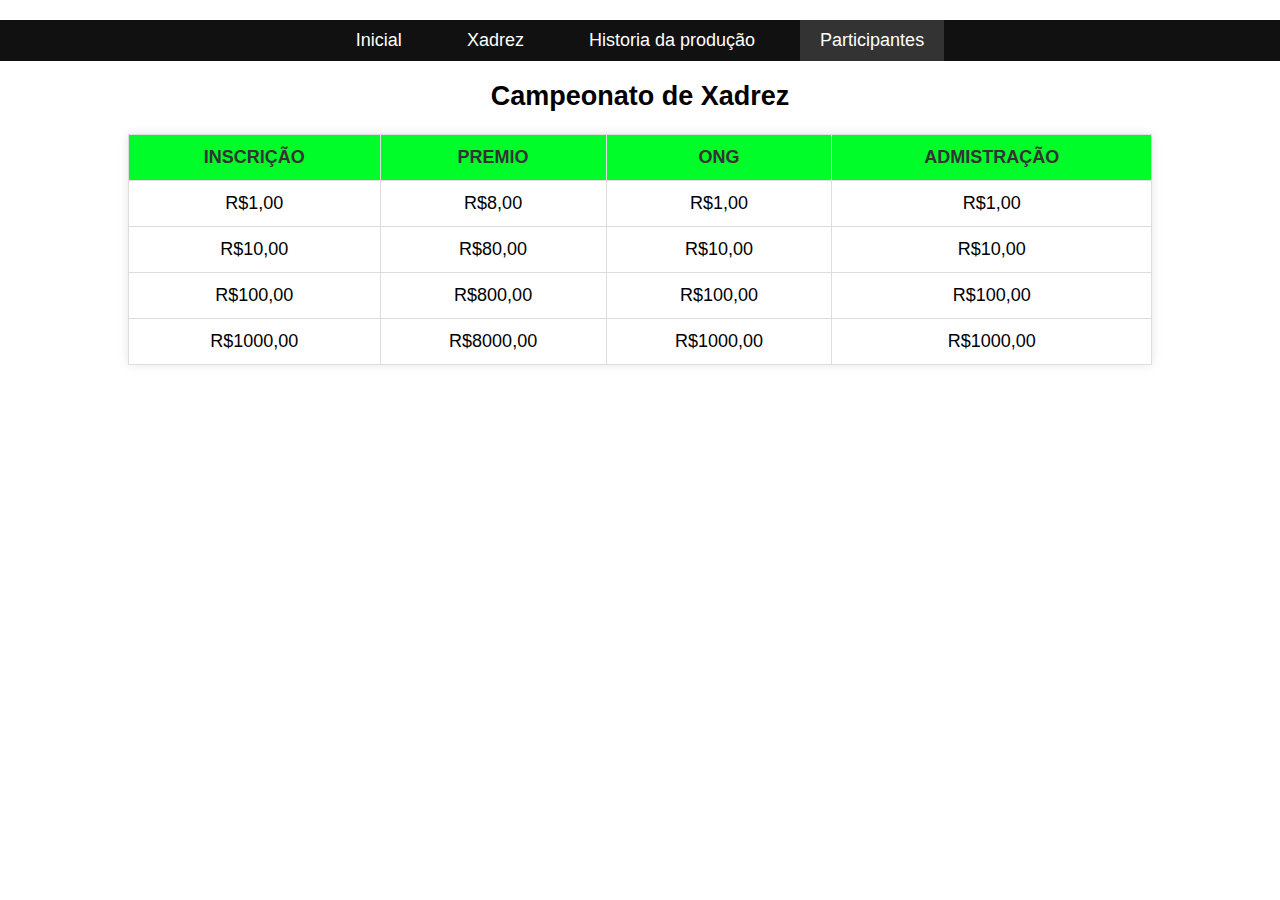
<file: Inscricao.html>
<!DOCTYPE html>
<html lang="pt-BR">

<head>
    <meta charset="UTF-8">
    <meta name="viewport" content="width=device-width, initial-scale=1.0">
    <title>Campeonato de Xadrez</title>
    <link rel="stylesheet" href="./css/inscricao.css">
    <meta name="description"
        content="Inscreva-se no Campeonato de Xadrez 2024. Participe do torneio e dispute prêmios. Cadastre-se agora para garantir sua vaga!">
    <meta name="keywords"
        content="inscrição, campeonato de xadrez, torneio de xadrez, cadastro, inscrição online, xadrez 2024, torneio">
    <meta name="author" content="Rodrigo">
</head>

<body style="font-size: 18px;">
    <div class="navbar-container">
        <ul>
            <li><a href="Index.html">Inicial</a></li>
            <li><a href="Xadrez.html">Xadrez</a></li>
            <li><a href="capitalismo.html">Historia da produção</a></li>
            <li class="dropdown">
                <a class="dropbtn" href="Participante.html">Participantes</a>
                <div class="dropdown-content">
                    <a href="Inscricao.html">Inscrição</a>
                    <a href="Premiacao.html">Premiação</a>
                    <a href="Formulario.html">Formulario</a>
                </div>
            </li>
        </ul>
    </div>
    <h2>Campeonato de Xadrez</h2>

    <table>
        <thead>
            <tr>
                <th>INSCRIÇÃO</th>
                <th>PREMIO</th>
                <th>ONG</th>
                <th>ADMISTRAÇÃO</th>
            </tr>
        </thead>
        <tbody>
            <tr>
                <td>R$1,00</td>
                <td>R$8,00</td>
                <td>R$1,00</td>
                <td>R$1,00</td>
            </tr>
            <tr>
                <td>R$10,00</td>
                <td>R$80,00</td>
                <td>R$10,00</td>
                <td>R$10,00</td>
            </tr>
            <tr>
                <td>R$100,00</td>
                <td>R$800,00</td>
                <td>R$100,00</td>
                <td>R$100,00</td>
            </tr>
            <tr>
                <td>R$1000,00</td>
                <td>R$8000,00</td>
                <td>R$1000,00</td>
                <td>R$1000,00</td>
            </tr>
        </tbody>
    </table>
</body>

</html>
</file>
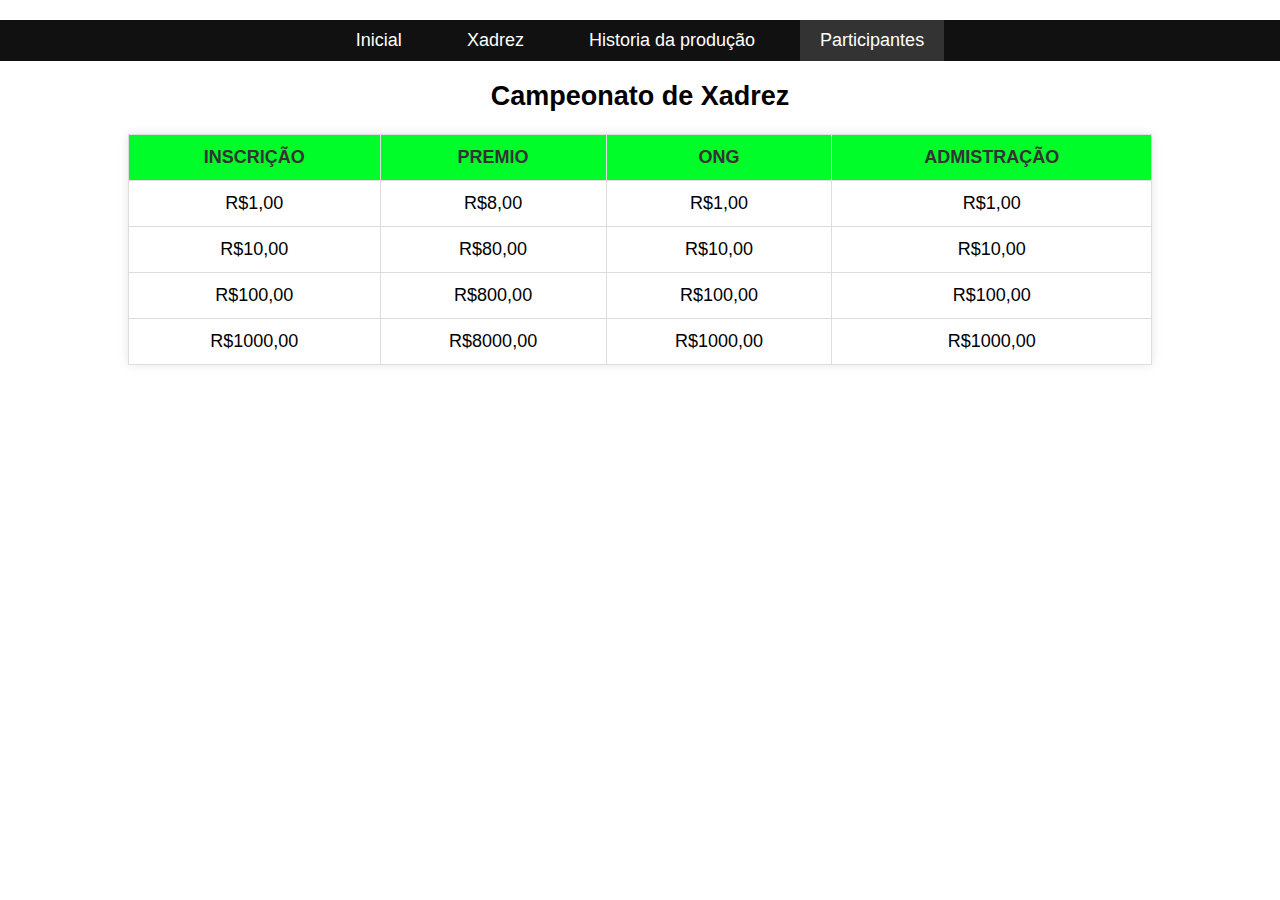
<file: inscricao.html>
<!DOCTYPE html>
<html lang="pt-BR">

<head>
    <meta charset="UTF-8">
    <meta name="viewport" content="width=device-width, initial-scale=1.0">
    <title>Campeonato de Xadrez</title>
    <link rel="stylesheet" href="./css/inscricao.css">
    <meta name="description"
        content="Inscreva-se no Campeonato de Xadrez 2024. Participe do torneio e dispute prêmios. Cadastre-se agora para garantir sua vaga!">
    <meta name="keywords"
        content="inscrição, campeonato de xadrez, torneio de xadrez, cadastro, inscrição online, xadrez 2024, torneio">
    <meta name="author" content="Rodrigo">
</head>

<body style="font-size: 18px;">
    <div class="navbar-container">
        <ul>
            <li><a href="index.html">Inicial</a></li>
            <li><a href="xadrez.html">Xadrez</a></li>
            <li><a href="capitalismo.html">Historia da produção</a></li>
            <li class="dropdown">
                <a class="dropbtn" href="participante.html">Participantes</a>
                <div class="dropdown-content">
                    <a href="inscricao.html">Inscrição</a>
                    <a href="premiacao.html">Premiação</a>
                    <a href="https://forms.gle/LL6PRG2619JqCj5f6">Formulario</a>
                </div>
            </li>
        </ul>
    </div>
    <h2>Campeonato de Xadrez</h2>

    <table>
        <thead>
            <tr>
                <th>INSCRIÇÃO</th>
                <th>PREMIO</th>
                <th>ONG</th>
                <th>ADMISTRAÇÃO</th>
            </tr>
        </thead>
        <tbody>
            <tr>
                <td>R$1,00</td>
                <td>R$8,00</td>
                <td>R$1,00</td>
                <td>R$1,00</td>
            </tr>
            <tr>
                <td>R$10,00</td>
                <td>R$80,00</td>
                <td>R$10,00</td>
                <td>R$10,00</td>
            </tr>
            <tr>
                <td>R$100,00</td>
                <td>R$800,00</td>
                <td>R$100,00</td>
                <td>R$100,00</td>
            </tr>
            <tr>
                <td>R$1000,00</td>
                <td>R$8000,00</td>
                <td>R$1000,00</td>
                <td>R$1000,00</td>
            </tr>
        </tbody>
    </table>
</body>

</html>
</file>
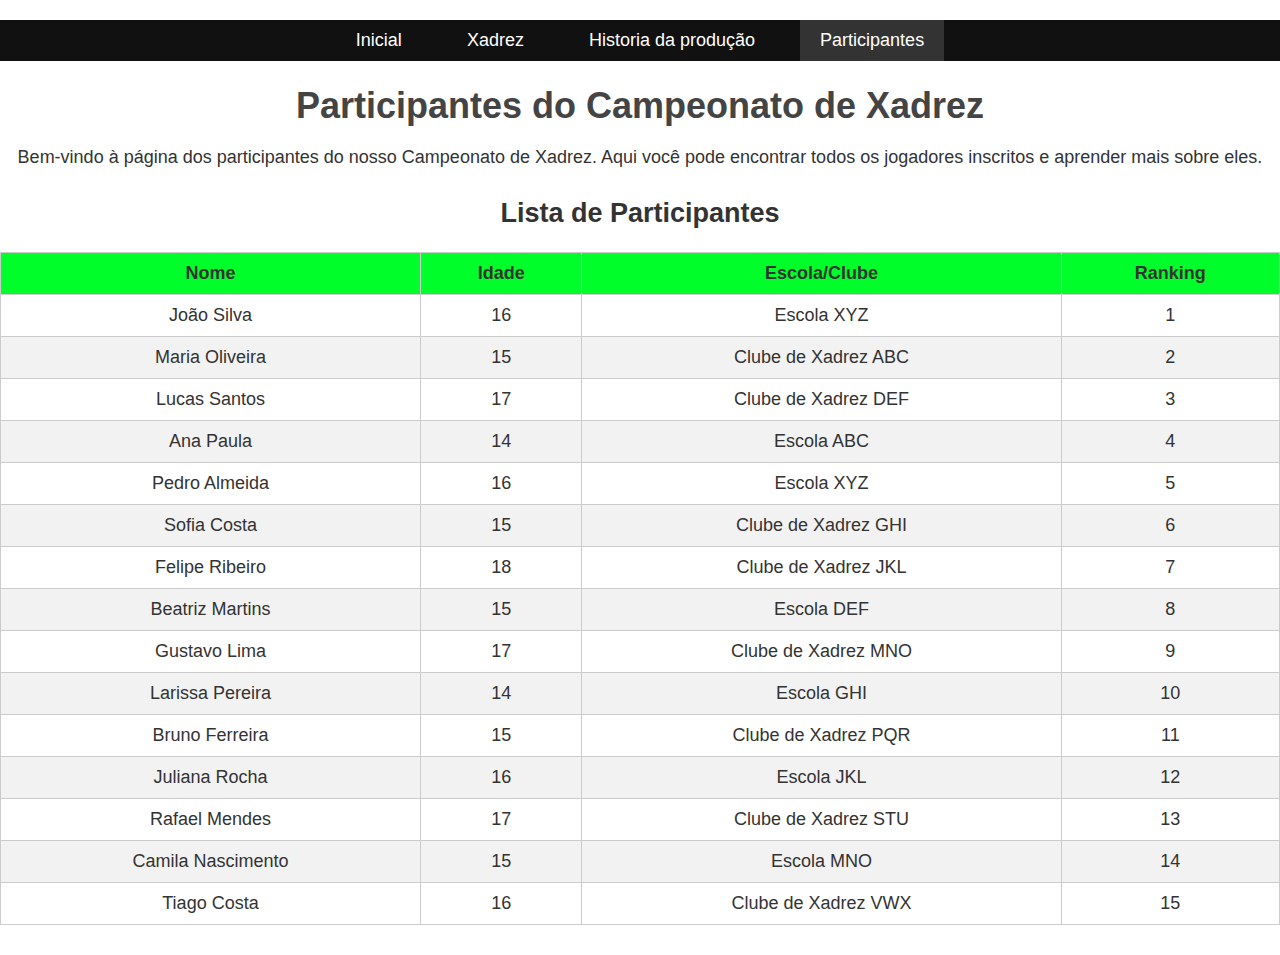
<file: Participante.html>
<!DOCTYPE html>
<html lang="pt-BR">

<head>
    <meta charset="UTF-8">
    <meta name="viewport" content="width=device-width, initial-scale=1.0">
    <title>Participantes do Campeonato de Xadrez</title>
    <link rel="stylesheet" href="./css/participantes.css">
    <meta name="description"
        content="Conheça os participantes do Campeonato de Xadrez 2024. Veja a lista completa de jogadores e suas categorias.">
    <meta name="keywords"
        content="xadrez, participantes, jogadores de xadrez, campeonato de xadrez, categorias, lista de jogadores">
    <meta name="author" content="Rodrigo">
</head>

<body style="font-size: 18px;">
    <div class="navbar-container">
        <ul>
            <li><a href="Index.html">Inicial</a></li>
            <li><a href="Xadrez.html">Xadrez</a></li>
            <li><a href="capitalismo.html">Historia da produção</a></li>
            <li class="dropdown">
                <a class="dropbtn" href="Participante.html">Participantes</a>
                <div class="dropdown-content">
                    <a href="Inscricao.html">Inscrição</a>
                    <a href="Premiacao.html">Premiação</a>
                    <a href="Formulario.html">Formulario</a>
                </div>
            </li>
        </ul>
    </div>
    <header>
        <h1 style="text-align: center;">Participantes do Campeonato de Xadrez</h1>
    </header>

    <section>
        <p style="text-align: center;">Bem-vindo à página dos participantes do nosso Campeonato de Xadrez. Aqui você
            pode encontrar todos os
            jogadores inscritos e aprender mais sobre eles.</p>
    </section>

    <section>
        <h2 style="text-align: center;">Lista de Participantes</h2>
        <table class="participantes">
            <thead>
                <tr>
                    <th>Nome</th>
                    <th>Idade</th>
                    <th>Escola/Clube</th>
                    <th>Ranking</th>
                </tr>
            </thead>
            <tbody>
                <tr>
                    <td>João Silva</td>
                    <td>16</td>
                    <td>Escola XYZ</td>
                    <td>1</td>
                </tr>
                <tr>
                    <td>Maria Oliveira</td>
                    <td>15</td>
                    <td>Clube de Xadrez ABC</td>
                    <td>2</td>
                </tr>
                <tr>
                    <td>Lucas Santos</td>
                    <td>17</td>
                    <td>Clube de Xadrez DEF</td>
                    <td>3</td>
                </tr>
                <tr>
                    <td>Ana Paula</td>
                    <td>14</td>
                    <td>Escola ABC</td>
                    <td>4</td>
                </tr>
                <tr>
                    <td>Pedro Almeida</td>
                    <td>16</td>
                    <td>Escola XYZ</td>
                    <td>5</td>
                </tr>
                <tr>
                    <td>Sofia Costa</td>
                    <td>15</td>
                    <td>Clube de Xadrez GHI</td>
                    <td>6</td>
                </tr>
                <tr>
                    <td>Felipe Ribeiro</td>
                    <td>18</td>
                    <td>Clube de Xadrez JKL</td>
                    <td>7</td>
                </tr>
                <tr>
                    <td>Beatriz Martins</td>
                    <td>15</td>
                    <td>Escola DEF</td>
                    <td>8</td>
                </tr>
                <tr>
                    <td>Gustavo Lima</td>
                    <td>17</td>
                    <td>Clube de Xadrez MNO</td>
                    <td>9</td>
                </tr>
                <tr>
                    <td>Larissa Pereira</td>
                    <td>14</td>
                    <td>Escola GHI</td>
                    <td>10</td>
                </tr>
                <tr>
                    <td>Bruno Ferreira</td>
                    <td>15</td>
                    <td>Clube de Xadrez PQR</td>
                    <td>11</td>
                </tr>
                <tr>
                    <td>Juliana Rocha</td>
                    <td>16</td>
                    <td>Escola JKL</td>
                    <td>12</td>
                </tr>
                <tr>
                    <td>Rafael Mendes</td>
                    <td>17</td>
                    <td>Clube de Xadrez STU</td>
                    <td>13</td>
                </tr>
                <tr>
                    <td>Camila Nascimento</td>
                    <td>15</td>
                    <td>Escola MNO</td>
                    <td>14</td>
                </tr>
                <tr>
                    <td>Tiago Costa</td>
                    <td>16</td>
                    <td>Clube de Xadrez VWX</td>
                    <td>15</td>
                </tr>
                <!-- Mais participantes aqui -->
            </tbody>
        </table>
    </section>
</body>

</html>
</file>
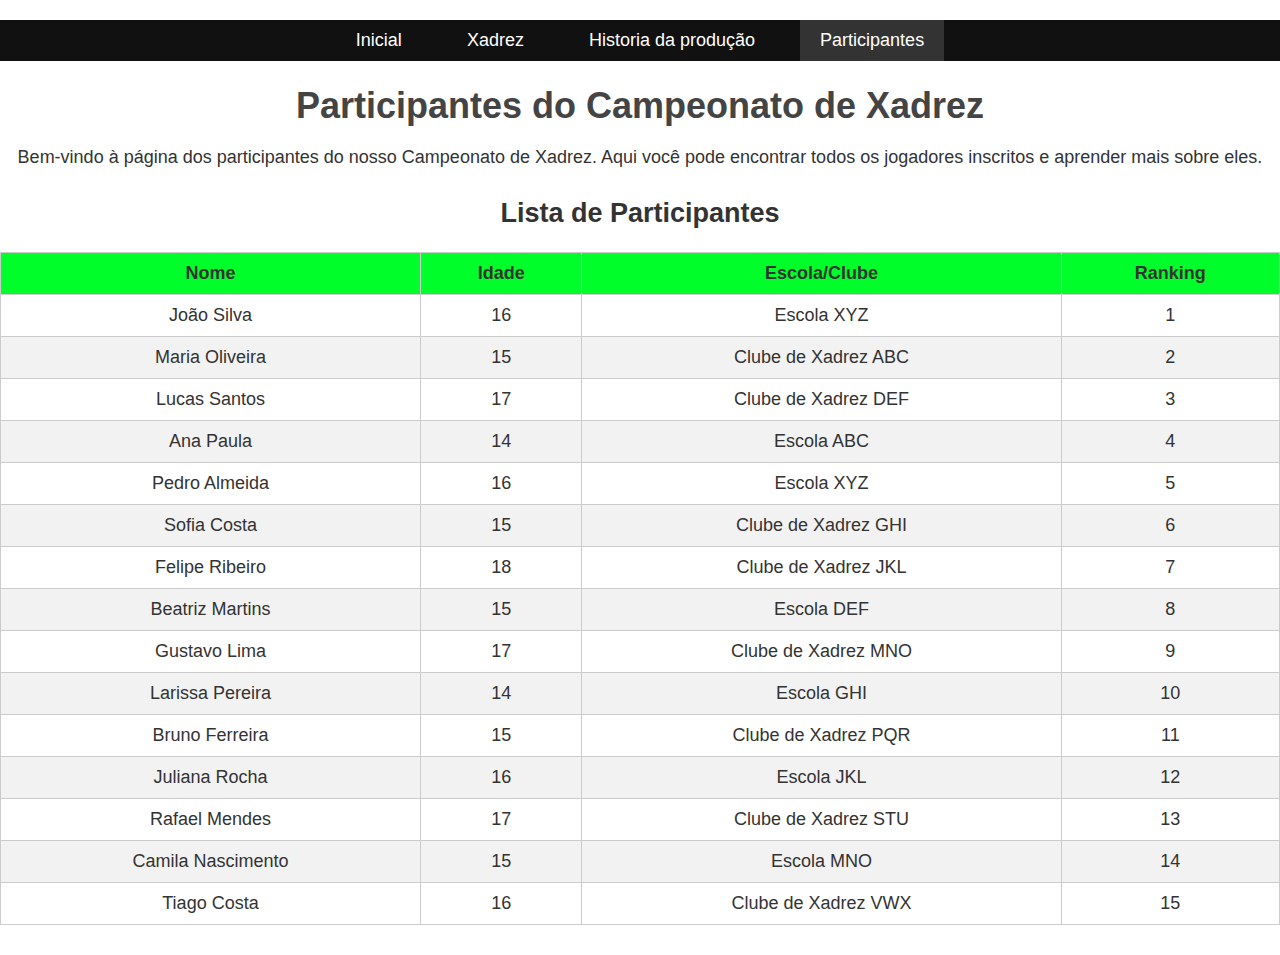
<file: participante.html>
<!DOCTYPE html>
<html lang="pt-BR">

<head>
    <meta charset="UTF-8">
    <meta name="viewport" content="width=device-width, initial-scale=1.0">
    <title>Participantes do Campeonato de Xadrez</title>
    <link rel="stylesheet" href="./css/participantes.css">
    <meta name="description"
        content="Conheça os participantes do Campeonato de Xadrez 2024. Veja a lista completa de jogadores e suas categorias.">
    <meta name="keywords"
        content="xadrez, participantes, jogadores de xadrez, campeonato de xadrez, categorias, lista de jogadores">
    <meta name="author" content="Rodrigo">
</head>

<body style="font-size: 18px;">
    <div class="navbar-container">
        <ul>
            <li><a href="index.html">Inicial</a></li>
            <li><a href="xadrez.html">Xadrez</a></li>
            <li><a href="capitalismo.html">Historia da produção</a></li>
            <li class="dropdown">
                <a class="dropbtn" href="participante.html">Participantes</a>
                <div class="dropdown-content">
                    <a href="inscricao.html">Inscrição</a>
                    <a href="premiacao.html">Premiação</a>
                    <a href="https://forms.gle/LL6PRG2619JqCj5f6">Formulario</a>
                </div>
            </li>
        </ul>
    </div>
    <header>
        <h1 style="text-align: center;">Participantes do Campeonato de Xadrez</h1>
    </header>

    <section>
        <p style="text-align: center;">Bem-vindo à página dos participantes do nosso Campeonato de Xadrez. Aqui você
            pode encontrar todos os
            jogadores inscritos e aprender mais sobre eles.</p>
    </section>

    <section>
        <h2 style="text-align: center;">Lista de Participantes</h2>
        <table class="participantes">
            <thead>
                <tr>
                    <th>Nome</th>
                    <th>Idade</th>
                    <th>Escola/Clube</th>
                    <th>Ranking</th>
                </tr>
            </thead>
            <tbody>
                <tr>
                    <td>João Silva</td>
                    <td>16</td>
                    <td>Escola XYZ</td>
                    <td>1</td>
                </tr>
                <tr>
                    <td>Maria Oliveira</td>
                    <td>15</td>
                    <td>Clube de Xadrez ABC</td>
                    <td>2</td>
                </tr>
                <tr>
                    <td>Lucas Santos</td>
                    <td>17</td>
                    <td>Clube de Xadrez DEF</td>
                    <td>3</td>
                </tr>
                <tr>
                    <td>Ana Paula</td>
                    <td>14</td>
                    <td>Escola ABC</td>
                    <td>4</td>
                </tr>
                <tr>
                    <td>Pedro Almeida</td>
                    <td>16</td>
                    <td>Escola XYZ</td>
                    <td>5</td>
                </tr>
                <tr>
                    <td>Sofia Costa</td>
                    <td>15</td>
                    <td>Clube de Xadrez GHI</td>
                    <td>6</td>
                </tr>
                <tr>
                    <td>Felipe Ribeiro</td>
                    <td>18</td>
                    <td>Clube de Xadrez JKL</td>
                    <td>7</td>
                </tr>
                <tr>
                    <td>Beatriz Martins</td>
                    <td>15</td>
                    <td>Escola DEF</td>
                    <td>8</td>
                </tr>
                <tr>
                    <td>Gustavo Lima</td>
                    <td>17</td>
                    <td>Clube de Xadrez MNO</td>
                    <td>9</td>
                </tr>
                <tr>
                    <td>Larissa Pereira</td>
                    <td>14</td>
                    <td>Escola GHI</td>
                    <td>10</td>
                </tr>
                <tr>
                    <td>Bruno Ferreira</td>
                    <td>15</td>
                    <td>Clube de Xadrez PQR</td>
                    <td>11</td>
                </tr>
                <tr>
                    <td>Juliana Rocha</td>
                    <td>16</td>
                    <td>Escola JKL</td>
                    <td>12</td>
                </tr>
                <tr>
                    <td>Rafael Mendes</td>
                    <td>17</td>
                    <td>Clube de Xadrez STU</td>
                    <td>13</td>
                </tr>
                <tr>
                    <td>Camila Nascimento</td>
                    <td>15</td>
                    <td>Escola MNO</td>
                    <td>14</td>
                </tr>
                <tr>
                    <td>Tiago Costa</td>
                    <td>16</td>
                    <td>Clube de Xadrez VWX</td>
                    <td>15</td>
                </tr>
                <!-- Mais participantes aqui -->
            </tbody>
        </table>
    </section>
</body>

</html>
</file>
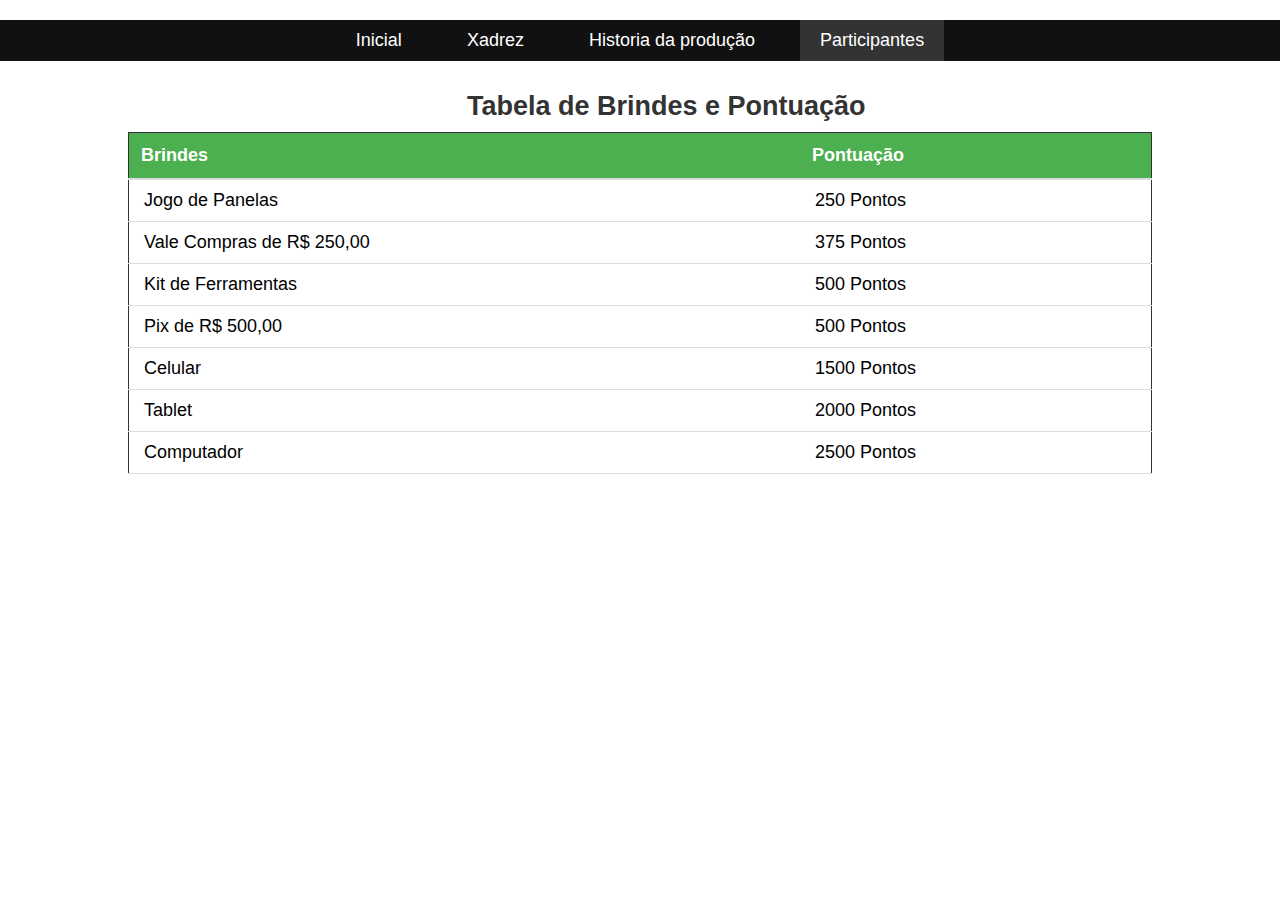
<file: Premiacao.html>
<!DOCTYPE html>
<html lang="pt-BR">

<head>
    <meta charset="UTF-8">
    <meta name="viewport" content="width=device-width, initial-scale=1.0">
    <link rel="stylesheet" href="./css/premiacao.css">
    <title>Premiação</title>
    <meta name="description"
        content="Veja a tabela de premiação do Campeonato de Xadrez 2024. Descubra os prêmios para os vencedores e os valores distribuídos.">
    <meta name="keywords" content="xadrez, premiação, campeonato de xadrez, prêmios, vencedores, tabela de prêmios">
    <meta name="author" content="Rodrigo">
</head>

<body style="font-size: 18px;">
    <div class="navbar-container">
        <ul>
            <li><a href="Index.html">Inicial</a></li>
            <li><a href="Xadrez.html">Xadrez</a></li>
            <li><a href="capitalismo.html">Historia da produção</a></li>
            <li class="dropdown">
                <a class="dropbtn" href="Participante.html">Participantes</a>
                <div class="dropdown-content">
                    <a href="Inscricao.html">Inscrição</a>
                    <a href="Premiacao.html">Premiação</a>
                    <a href="Formulario.html">Formulario</a>
                </div>
            </li>
        </ul>
    </div>
    <table class="tabela">

        <caption>&nbsp; &nbsp; &nbsp; &nbsp;Tabela de Brindes e Pontuação</caption>

        <thead>

            <tr>

                <th>Brindes</th>
                <th>Pontuação</th>



            </tr>

            <tr>
                <td>&nbsp;Jogo de Panelas&nbsp;</td>
                <td>&nbsp;250 Pontos</td>
            </tr>
            <tr>
                <td>&nbsp;Vale Compras de R$ 250,00</td>
                <td>&nbsp;375 Pontos</td>
            </tr>
            <tr>
                <td>&nbsp;Kit de Ferramentas</td>
                <td>&nbsp;500 Pontos&nbsp;</td>
            </tr>
            <tr>
                <td>&nbsp;Pix de R$ 500,00</td>
                <td>&nbsp;500 Pontos&nbsp;</td>
            </tr>
            <tr>
                <td>&nbsp;Celular&nbsp;</td>
                <td>&nbsp;1500 Pontos&nbsp;</td>
            </tr>
            <tr>
                <td>&nbsp;Tablet </td>
                <td>&nbsp;2000 Pontos<br></td>
            </tr>
            <tr>
                <td>&nbsp;Computador</td>
                <td>&nbsp;2500 Pontos<br></td>
            </tr>
        </thead>

        <tbody>







        </tbody>
    </table><br><br><br><br><br><br>

</body>

</html>
</file>
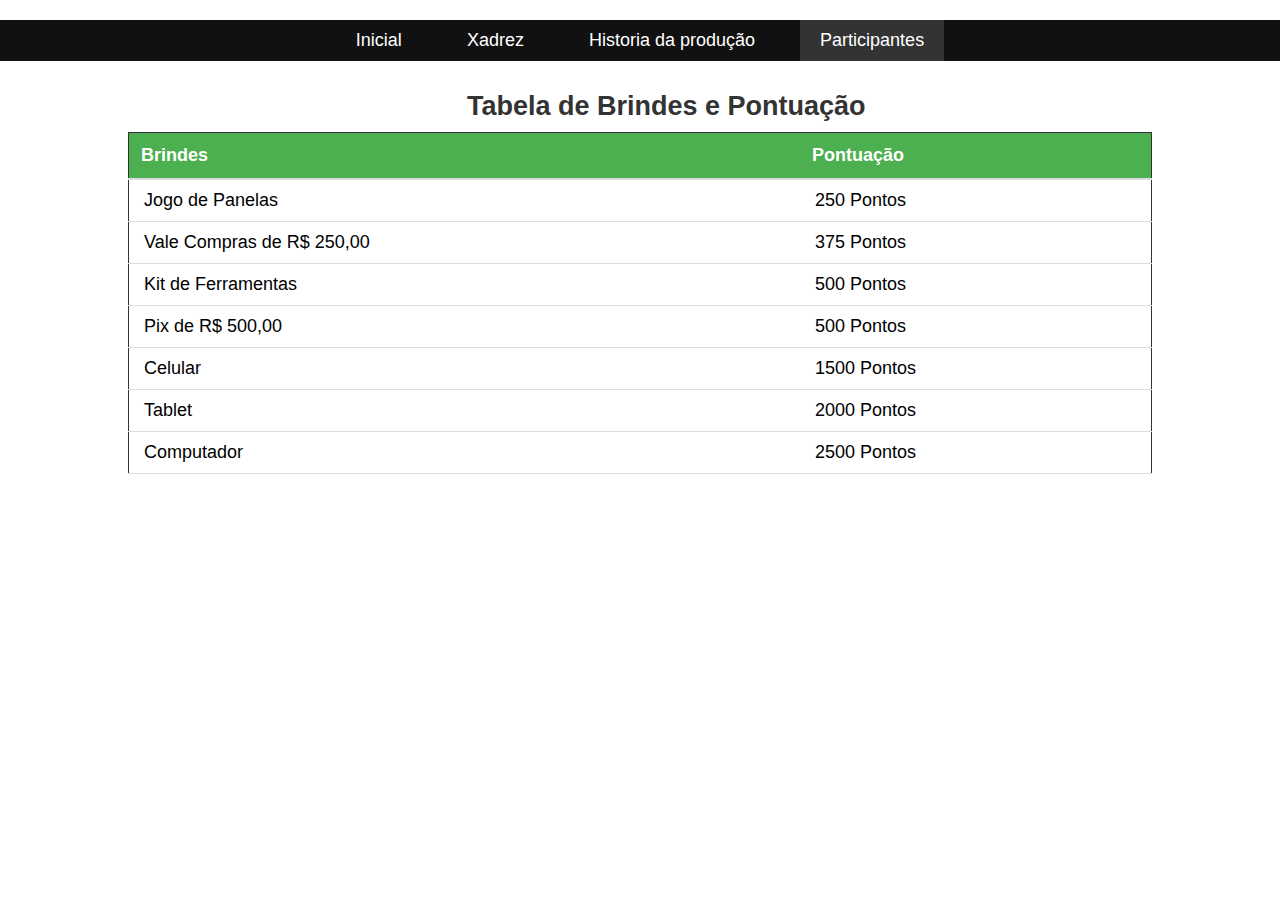
<file: premiacao.html>
<!DOCTYPE html>
<html lang="pt-BR">

<head>
    <meta charset="UTF-8">
    <meta name="viewport" content="width=device-width, initial-scale=1.0">
    <link rel="stylesheet" href="./css/premiacao.css">
    <title>Premiação</title>
    <meta name="description"
        content="Veja a tabela de premiação do Campeonato de Xadrez 2024. Descubra os prêmios para os vencedores e os valores distribuídos.">
    <meta name="keywords" content="xadrez, premiação, campeonato de xadrez, prêmios, vencedores, tabela de prêmios">
    <meta name="author" content="Rodrigo">
</head>

<body style="font-size: 18px;">
    <div class="navbar-container">
        <ul>
            <li><a href="index.html">Inicial</a></li>
            <li><a href="xadrez.html">Xadrez</a></li>
            <li><a href="capitalismo.html">Historia da produção</a></li>
            <li class="dropdown">
                <a class="dropbtn" href="participante.html">Participantes</a>
                <div class="dropdown-content">
                    <a href="inscricao.html">Inscrição</a>
                    <a href="premiacao.html">Premiação</a>
                    <a href="https://forms.gle/LL6PRG2619JqCj5f6">Formulario</a>
                </div>
            </li>
        </ul>
    </div>
    <table class="tabela">

        <caption>&nbsp; &nbsp; &nbsp; &nbsp;Tabela de Brindes e Pontuação</caption>

        <thead>

            <tr>

                <th>Brindes</th>
                <th>Pontuação</th>



            </tr>

            <tr>
                <td>&nbsp;Jogo de Panelas&nbsp;</td>
                <td>&nbsp;250 Pontos</td>
            </tr>
            <tr>
                <td>&nbsp;Vale Compras de R$ 250,00</td>
                <td>&nbsp;375 Pontos</td>
            </tr>
            <tr>
                <td>&nbsp;Kit de Ferramentas</td>
                <td>&nbsp;500 Pontos&nbsp;</td>
            </tr>
            <tr>
                <td>&nbsp;Pix de R$ 500,00</td>
                <td>&nbsp;500 Pontos&nbsp;</td>
            </tr>
            <tr>
                <td>&nbsp;Celular&nbsp;</td>
                <td>&nbsp;1500 Pontos&nbsp;</td>
            </tr>
            <tr>
                <td>&nbsp;Tablet </td>
                <td>&nbsp;2000 Pontos<br></td>
            </tr>
            <tr>
                <td>&nbsp;Computador</td>
                <td>&nbsp;2500 Pontos<br></td>
            </tr>
        </thead>

        <tbody>







        </tbody>
    </table><br><br><br><br><br><br>

</body>

</html>
</file>
<file: css/inscricao.css>
body {
    font-family: Arial, sans-serif;
    margin: 0;
    padding: 0;
    background-color: #f4f4f4;
    text-align: center;
}

h2 {
    margin-top: 20px;
}

table {
    width: 80%;
    margin: 20px auto;
    border-collapse: collapse;
    background-color: white;
    box-shadow: 0 0 10px rgba(0, 0, 0, 0.1);
}

th,
td {
    border: 1px solid #dddddd;
    padding: 12px;
    text-align: center;
}

th {
    background-color: #00fd2a;
    color: #333;
}

body {
    font-family: Arial, sans-serif;
    margin: 0;
    padding: 0;
    background-color: #ffffff;
}

.navbar-container {
    text-align: center;
    margin-top: 20px;
}

ul {
    list-style-type: none;
    padding: 0;
    margin: 0;
    background-color: #111;
}

ul li {
    display: inline-block;
    margin: 0 10px;
}

ul li a {
    text-decoration: none;
    color: #ffffff;
    padding: 10px 20px;
    display: block;
}

/* Estilos para o dropdown */
.dropdown {
    position: relative;
    display: inline-block;
}

.dropbtn {
    background-color: #333;
    color: white;
    padding: 10px 20px;
    border: none;
    cursor: pointer;
}

.dropdown-content {
    display: none;
    position: absolute;
    background-color: white;
    min-width: 160px;
    box-shadow: 0 8px 16px rgba(0, 0, 0, 0.2);
    z-index: 1;
}

.dropdown-content a {
    color: #333;
    padding: 12px 16px;
    text-decoration: none;
    display: block;
}

.dropdown-content a:hover {
    background: linear-gradient(45deg, #0000FF, #00BFFF, #87CEFA)
}

.dropdown:hover .dropdown-content {
    display: block;
}

.dropdown:hover .dropbtn {
    background: linear-gradient(45deg, #0000FF, #00BFFF, #87CEFA)
}
</file>
<file: css/participantes.css>
body {
    font-family: Arial, sans-serif;
    background-color: #f4f4f4;
    color: #333;
    margin: 0;
    padding: 20px;
}

header h1 {
    text-align: center;
    color: #444;
    margin-bottom: 20px;
}

section {
    margin-bottom: 30px;
}

.participantes {
    width: 100%;
    border-collapse: collapse;
    margin: 0 auto;
}

.participantes th,
.participantes td {
    border: 1px solid #ccc;
    padding: 10px;
    text-align: center;
}

.participantes th {
    background-color: #00ff2a;
    font-weight: bold;
}

.participantes tr:nth-child(even) {
    background-color: #f2f2f2;
}

body {
    font-family: Arial, sans-serif;
    margin: 0;
    padding: 0;
    background-color: #ffffff;
}

.navbar-container {
    text-align: center;
    margin-top: 20px;
}

ul {
    list-style-type: none;
    padding: 0;
    margin: 0;
    background-color: #111;
}

ul li {
    display: inline-block;
    margin: 0 10px;
}

ul li a {
    text-decoration: none;
    color: #ffffff;
    padding: 10px 20px;
    display: block;
}

.dropdown {
    position: relative;
    display: inline-block;
}

.dropbtn {
    background-color: #333;
    color: white;
    padding: 10px 20px;
    border: none;
    cursor: pointer;
}

.dropdown-content {
    display: none;
    position: absolute;
    background-color: white;
    min-width: 160px;
    box-shadow: 0 8px 16px rgba(0, 0, 0, 0.2);
    z-index: 1;
}

.dropdown-content a {
    color: #333;
    padding: 12px 16px;
    text-decoration: none;
    display: block;
}

.dropdown-content a:hover {
    background: linear-gradient(45deg, #0000FF, #00BFFF, #87CEFA)
}

.dropdown:hover .dropdown-content {
    display: block;
}

.dropdown:hover .dropbtn {
    background: linear-gradient(45deg, #0000FF, #00BFFF, #87CEFA)
}
</file>
<file: css/premiacao.css>
.tabela {
    width: 80%;
    margin: 20px auto;
    border: 1px solid #333;
    border-collapse: collapse;
    font-family: Arial, sans-serif;
}

.tabela caption {
    font-size: 1.5em;
    margin: 10px 0;
    color: #333;
    text-align: center;
    font-weight: bold;
}

.tabela thead th {
    background-color: #4CAF50;
    color: white;
    padding: 12px;
    text-align: left;
    border-bottom: 2px solid #ddd;
}

.tabela td {
    padding: 10px;
    border-bottom: 1px solid #ddd;
}

.tabela tbody tr:nth-child(even) {
    background-color: #f9f9f9;
}

.tabela tbody tr:hover {
    background-color: #f1f1f1;
}

body {
    font-family: Arial, sans-serif;
    margin: 0;
    padding: 0;
    background-color: #ffffff;
}

.navbar-container {
    text-align: center;
    margin-top: 20px;
}

ul {
    list-style-type: none;
    padding: 0;
    margin: 0;
    background-color: #111;
}

ul li {
    display: inline-block;
    margin: 0 10px;
}

ul li a {
    text-decoration: none;
    color: #ffffff;
    padding: 10px 20px;
    display: block;
}

.dropdown {
    position: relative;
    display: inline-block;
}

.dropbtn {
    background-color: #333;
    color: white;
    padding: 10px 20px;
    border: none;
    cursor: pointer;
}

.dropdown-content {
    display: none;
    position: absolute;
    background-color: white;
    min-width: 160px;
    box-shadow: 0 8px 16px rgba(0, 0, 0, 0.2);
    z-index: 1;
}

.dropdown-content a {
    color: #333;
    padding: 12px 16px;
    text-decoration: none;
    display: block;
}

.dropdown-content a:hover {
    background: linear-gradient(45deg, #0000FF, #00BFFF, #87CEFA)
}

.dropdown:hover .dropdown-content {
    display: block;
}

.dropdown:hover .dropbtn {
    background: linear-gradient(45deg, #0000FF, #00BFFF, #87CEFA)
}
</file>
